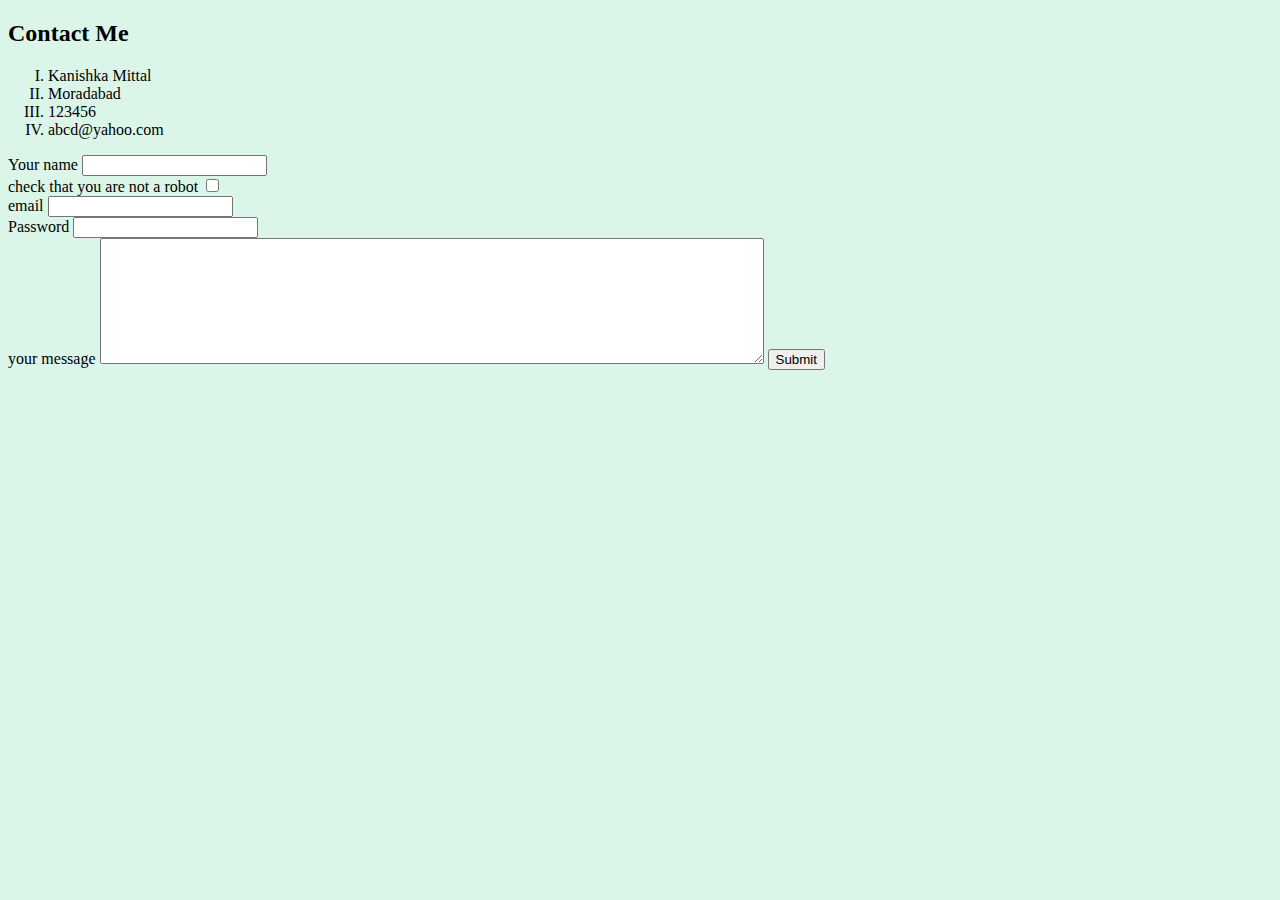
<file: Contact.html>
<!DOCTYPE html>
<html lang="en" dir="ltr">
  <head>
    <meta charset="utf-8">
    <title>Contact Me</title>
    <link rel="stylesheet" href="css/styles.css">
  </head>
  <body>
    <h2>Contact Me</h2>
    <ol type="I">
      <li>Kanishka Mittal</li>
      <li>Moradabad</li>
      <li>123456</li>
      <li>abcd@yahoo.com</li>
    </ol>
    <form action="mailto:kanishka.mittal279@gmail.com" method="post" enctype="text/palin">
      <label>Your name</label>
      <input type="text" name="name" value="">
      <br>
      <label>check that you are not a robot</label>
      <input type="checkbox" name="done" value="">
      <br>
      <label>email</label>
      <input type="email" name="email id" value="">
      <br>
      <label>Password</label>
      <input type="password" name="password" value="">
      <br>
      <label>your message</label>
      <textarea name="name" rows="8" cols="80"></textarea>
      <input type="submit" name="">
      <br>
    </form>
  </body>
</html>
</file>
<file: css/styles.css>
body {
  background-color: #dbf6e9;
}

hr {
  border-style: none;
  border-top-style: dotted;
  border-color: grey;
  border-width: 5px;
  width: 5%;
}
h1{
  color: #1e6f5c;
}
h3{
  color: #1e6f5c;
}
</file>
